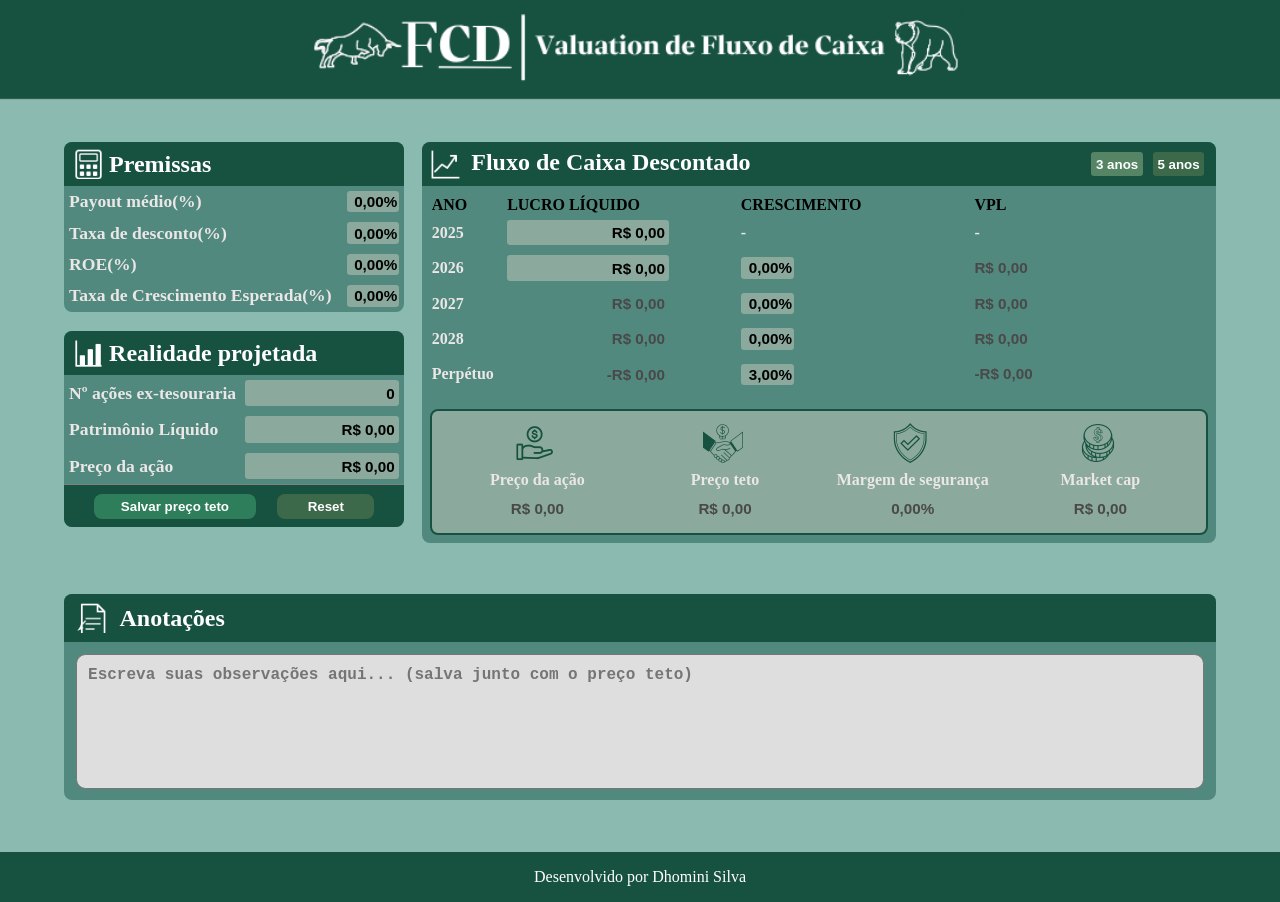
<file: index.html>
<!DOCTYPE html>
<html lang="en">
<head>
    <meta charset="UTF-8">
    <meta name="viewport" content="width=device-width, initial-scale=1.0">
    <title>Preço teto</title>
    <link rel="stylesheet" href="index.css">

</head>
<body>

    <div id="cabecalho">
        <picture>
            <source media="(max-width: 768px)" srcset="img/icon-banner-mobile.png">
            <img src="img/icon-banner-desktop.png" alt="FCD | Valuation de Fluxo de Caixa">
        </picture>
    </div>
    <div id="container">
        <div id="conteudo-principal">
            <div id="coluna-esquerda">
                <div id="premissas">

                    <div class="titulo-esquerda">
                        <img src="img/icon_premissas.png" alt="Calculadora" class="imagem-titulo">
                        <h2>Premissas</h2> 
                    </div>
                    
                    <div class="campo">
                        <label>Payout médio(%)</label>
                        <div class="campo-input-premissas editavel">
                            <input type="text" id="payout" onfocus="limparCampo('payout')" oninput="calcular()" onblur="formatarPorcentagem('payout')">
                        </div> 
                    </div>

                    <div class="campo">
                        <label>Taxa de desconto(%)</label>
                        <div class="campo-input-premissas editavel">
                            <input type="text" id="taxa-desconto" onfocus="limparCampo('taxa-desconto')" oninput="calcular()" onblur="formatarPorcentagem('taxa-desconto')">
                        </div>
                    </div>
                    
                    <div class="campo">
                        <label>ROE(%)</label>
                        <div class="campo-input-premissas editavel">
                            <input type="text" id="roe" onfocus="limparCampo('roe')" oninput="calcular()" onblur="formatarPorcentagem('roe')">
                        </div>
                    </div>
                    
                    <div class="campo">
                        <label>Taxa de Crescimento Esperada(%)</label>
                        <div class="campo-input-premissas editavel">
                            <input type="text" id="crescimento-esperado" onfocus="limparCampo('crescimento-esperado')" oninput="calcular()" onblur="formatarPorcentagem('crescimento-esperado')">
                        </div>
                    </div>

                </div>
                
                <div id="projecao">

                    <div class="titulo-esquerda">
                        <img src="img/icon_realidade_projetada.png" alt="Grafico de coluna" class="imagem-titulo">
                        <h2>Realidade projetada</h2>
                    </div>
                    
                    <div class="campo">
                        <label>Nº ações ex-tesouraria</label>
                        <div class="editavel campo-input">
                            <input type="text" id="ex-tesouraria" onfocus="limparCampo('ex-tesouraria')" oninput="calcular()" onblur="formatarValor('ex-tesouraria')">
                        </div>                   
                    </div>

                    <div class="campo">
                        <label>Patrimônio Líquido</label>
                        <div class="editavel campo-input">
                            <input type="text" id="patrimonio-liquido" onfocus="limparCampo('patrimonio-liquido')" oninput="calcular()" onblur="formatarMoeda('patrimonio-liquido')">
                        </div>                   
                    </div>
                    
                    <div class="campo">
                        <label>Preço da ação</label>
                        <div class="editavel campo-input">
                            <input type="text" id="preco-acao" onfocus="limparCampo('preco-acao')" oninput="calcular()" onblur="formatarMoeda('preco-acao')">
                        </div>
                    </div>
                    
                    <div id="salvar-preco-teto">
                        <button type="button" class="salvar-preco">Salvar preço teto</button>
                        <button type="button" class="reset" onclick="reset()">Reset</button>
                    </div>

                </div>
            </div>
            
            <div id="coluna-direita">
                
                    
                <div class="titulo-direita">
                    <img src="img/icon_fluxo_caixa.png" alt="Gráfico de linha" class="imagem-titulo">
                    <h2>Fluxo de Caixa Descontado</h2>
                    <div class="botoes-anos">
                        <button class="projecao-3 active">3 anos</button>
                        <button class="projecao-5">5 anos</button>
                    </div>
                </div>
                    
                <table>
                    <thead>
                        <tr>
                            <th>ANO</th>
                            <th>LUCRO LÍQUIDO</th>
                            <th>CRESCIMENTO</th>
                            <th>VPL</th>
                        </tr>
                    </thead>

                    <tbody>
                        <tr>
                            <td data-label="Ano">2025</td>
                            <td data-label="Lucro líquido">
                                <div class="editavel campo-input">
                                    <input type="text" id="ll-2025" onfocus="limparCampo('ll-2025')" oninput="calcular()" onblur="formatarMoeda('ll-2025')">
                                </div>
                            </td>
                            <td data-label="Crescimento">-</td>
                            <td data-label="VPL">-</td>
                        </tr>

                        <tr>
                            <td data-label="Ano">2026</td>
                            <td data-label="Lucro líquido">
                                <div class="editavel campo-input">
                                    <input type="text" id="ll-2026"  onfocus="limparCampo('ll-2026')" oninput="calcular()" onblur="formatarMoeda('ll-2026')">
                                </div>
                            </td>
                            <td data-label="Crescimento">
                                <div class="campo-input-crescimento editavel">
                                    <input type="text" id="crescimento-2026" onfocus="limparCampo('crescimento-2026')" oninput="calcular()" onblur="formatarPorcentagem('crescimento-2026')">
                                </div>
                            </td>
                            <td data-label="VPL">
                                <input type="text" id="vpl-2026" disabled oninput="calcular()" onblur="formatarMoeda('vpl-2026')">
                            </td>
                        </tr>

                        <tr>
                            <td data-label="Ano">2027</td>
                            <td data-label="Lucro líquido">
                                <div class="campo-input">
                                    <input type="text" id="ll-2027" disabled oninput="calcular()" onblur="formatarMoeda('ll-2027')">
                                </div>
                            </td>
                            <td data-label="Crescimento">
                                <div class="campo-input-crescimento editavel">
                                    <input type="text" id="crescimento-2027" onfocus="limparCampo('crescimento-2027')" oninput="calcular()" onblur="formatarPorcentagem('crescimento-2027')">
                                </div>
                            </td>
                            <td data-label="VPL">
                                <input type="text" id="vpl-2027" disabled oninput="calcular()" onblur="formatarMoeda('vpl-2027')">
                            </td>
                        </tr>

                        <tr>
                            <td data-label="Ano">2028</td>
                            <td data-label="Lucro líquido">
                                <div class="campo-input">
                                    <input type="text" id="ll-2028" disabled oninput="calcular()" onblur="formatarMoeda('ll-2028')">
                                </div>
                            </td>
                            <td data-label="Crescimento">
                                <div class="campo-input-crescimento editavel">
                                    <input type="text" id="crescimento-2028" onfocus="limparCampo('crescimento-2028')" oninput="calcular()" onblur="formatarPorcentagem('crescimento-2028')">
                                </div>
                            </td>
                            <td data-label="VPL">
                                <input type="text" id="vpl-2028" disabled oninput="calcular()" onblur="formatarMoeda('vpl-2028')">
                            </td>
                        </tr>

                        <tr id="perpetuo">
                            <td data-label="Ano">Perpétuo</td>
                            <td data-label="Lucro líquido">
                                <div class="campo-input">
                                    <input type="text" id="ll-perpetuo" disabled oninput="calcular()" onblur="formatarMoeda('ll-perpetuo')">
                                </div>
                            </td>
                            <td data-label="Crescimento">
                                <div class="campo-input-crescimento editavel">
                                    <input type="text" id="crescimento-perpetuo" onfocus="limparCampo('crescimento-perpetuo')" oninput="calcular()" onblur="formatarPorcentagem('crescimento-perpetuo')">
                                </div>
                            </td>
                            <td data-label="VPL">
                                <input type="text" id="vpl-perpetuo" disabled oninput="calcular()" onblur="formatarMoeda('vpl-perpetuo')">
                            </td>
                        </tr>
                    </tbody>

                </table>

                <div id="resultado-projecao">

                        <div class="campo-linha-mobile">
                            <div class="campo-fcd">
                                <img src="img/icon-preco-atual.png" alt="calculadora" style="width: 40px; height: 40px; margin-right: 5px;">
                                <label>Preço da ação</label>
                                <div class="campo-input">
                                    <input type="text" id="card-preco-acao" oninput="calcular()" onblur="formatarMoeda('preco-acao')" disabled>
                                </div>
                            </div>
    
                            <div class="campo-fcd">
                                <img src="img/icon-preco-teto.png" alt="calculadora" style="width: 40px; height: 40px; margin-right: 5px;"> 
                                <label>Preço teto</label>
                                <div class="campo-input">
                                    <input type="text" id="card-preco-por-acao" disabled oninput="calcular()" onblur="formatarMoeda('preco-por-acao')">
                                </div>
                            </div>
                        </div>

                        <div class="campo-linha-mobile">
                            <div class="campo-fcd">
                                <img src="img/icon-margem-seguranca.png" alt="calculadora" style="width: 40px; height: 40px; margin-right: 5px;">
                                <label>Margem de segurança</label>
                                <div class="campo-input">
                                    <input type="text" id="card-margem-seguranca" disabled oninput="calcular()" onblur="formatarPorcentagem('margem-seguranca')">
                                </div>
                            </div>
                            
                            <div class="campo-fcd">
                                <img src="img/icon-market-cap.png" alt="calculadora" style="width: 40px; height: 40px; margin-right: 5px;">
                                <label>Market cap</label>
                                <div class="campo-input">
                                    <input type="text" id="card-market-cap" disabled oninput="calcular()" onblur="formatarMoeda('market-cap')">
                                </div> 
                            </div>
                        </div>

                </div>
                    
                
            </div>
        </div>

        <div id="anotacoes">
            <div class="titulo-anotacao">
                <img src="img/icon_anotacoes.png" alt="Anotação" class="imagem-titulo">
                <h2>Anotações</h2>
            </div>
            <textarea id="texto-anotacoes" placeholder="Escreva suas observações aqui... (salva junto com o preço teto)"></textarea>
        </div>

    </div>

    <footer>
        <p>Desenvolvido por Dhomini Silva</p>
    </footer>
    
    <script src="index.js"></script>
    <script src="api.js"></script>
    <script src="main.js"></script>
</body>
</html>
</file>
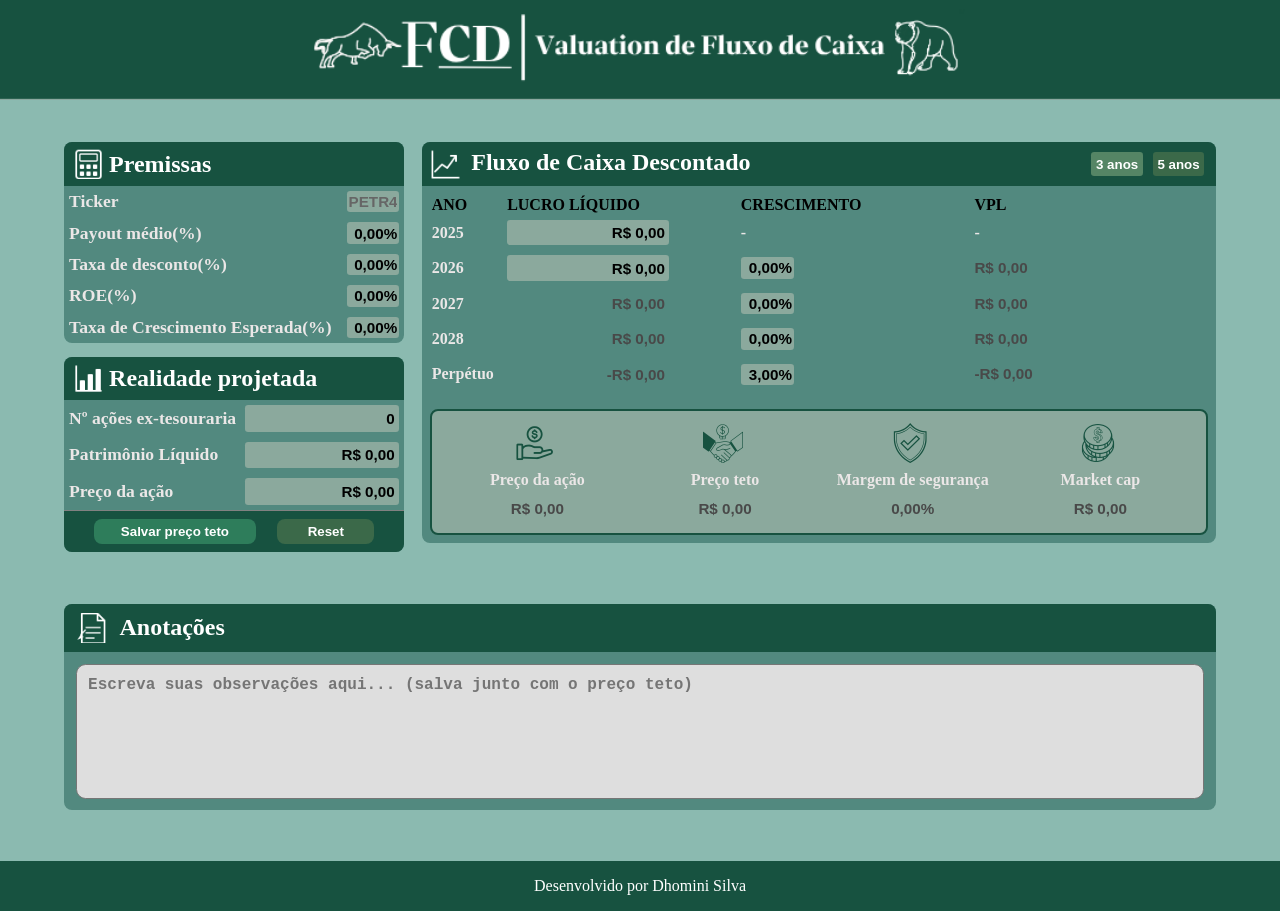
<file: html/index.html>
<!DOCTYPE html>
<html lang="en">
<head>
    <meta charset="UTF-8">
    <meta name="viewport" content="width=device-width, initial-scale=1.0">
    <title>Preço teto</title>
    <link rel="stylesheet" href="../css/index.css">

</head>
<body>

    <div id="cabecalho">
        <picture>
            <source media="(max-width: 768px)" srcset="../img/icon-banner-mobile.png">
            <img src="../img/icon-banner-desktop.png" alt="FCD | Valuation de Fluxo de Caixa">
        </picture>
    </div>
    <div id="container">
        <div id="conteudo-principal">
            <div id="coluna-esquerda">
                <div id="premissas">

                    <div class="titulo-esquerda">
                        <img src="../img/icon_premissas.png" alt="Calculadora" class="imagem-titulo">
                        <h2>Premissas</h2> 
                    </div>
                    
                    <div class="campo">
                        <label>Ticker</label>
                        <div class="campo-input-premissas editavel">
                            <input type="text" id="ticker" maxlength="6" placeholder = "PETR4">
                        </div> 
                    </div>

                    <div class="campo">
                        <label>Payout médio(%)</label>
                        <div class="campo-input-premissas editavel">
                            <input type="text" id="payout" onfocus="limparCampo('payout')" oninput="calcular()" onblur="formatarPorcentagem('payout')">
                        </div> 
                    </div>

                    <div class="campo">
                        <label>Taxa de desconto(%)</label>
                        <div class="campo-input-premissas editavel">
                            <input type="text" id="taxa-desconto" onfocus="limparCampo('taxa-desconto')" oninput="calcular()" onblur="formatarPorcentagem('taxa-desconto')">
                        </div>
                    </div>
                    
                    <div class="campo">
                        <label>ROE(%)</label>
                        <div class="campo-input-premissas editavel">
                            <input type="text" id="roe" onfocus="limparCampo('roe')" oninput="calcular()" onblur="formatarPorcentagem('roe')">
                        </div>
                    </div>
                    
                    <div class="campo">
                        <label>Taxa de Crescimento Esperada(%)</label>
                        <div class="campo-input-premissas editavel">
                            <input type="text" id="crescimento-esperado" onfocus="limparCampo('crescimento-esperado')" oninput="calcular()" onblur="formatarPorcentagem('crescimento-esperado')">
                        </div>
                    </div>

                </div>
                
                <div id="projecao">

                    <div class="titulo-esquerda">
                        <img src="../img/icon_realidade_projetada.png" alt="Grafico de coluna" class="imagem-titulo">
                        <h2>Realidade projetada</h2>
                    </div>
                    
                    <div class="campo">
                        <label>Nº ações ex-tesouraria</label>
                        <div class="editavel campo-input">
                            <input type="text" id="ex-tesouraria" onfocus="limparCampo('ex-tesouraria')" oninput="calcular()" onblur="formatarValor('ex-tesouraria')">
                        </div>                   
                    </div>

                    <div class="campo">
                        <label>Patrimônio Líquido</label>
                        <div class="editavel campo-input">
                            <input type="text" id="patrimonio-liquido" onfocus="limparCampo('patrimonio-liquido')" oninput="calcular()" onblur="formatarMoeda('patrimonio-liquido')">
                        </div>                   
                    </div>
                    
                    <div class="campo">
                        <label>Preço da ação</label>
                        <div class="editavel campo-input">
                            <input type="text" id="preco-acao" onfocus="limparCampo('preco-acao')" oninput="calcular()" onblur="formatarMoeda('preco-acao')">
                        </div>
                    </div>
                    
                    <div id="salvar-preco-teto">
                        <button type="button" class="salvar-preco">Salvar preço teto</button>
                        <button type="button" class="reset" onclick="reset()">Reset</button>
                    </div>

                </div>
            </div>
            
            <div id="coluna-direita">
                
                    
                <div class="titulo-direita">
                    <img src="../img/icon_fluxo_caixa.png" alt="Gráfico de linha" class="imagem-titulo">
                    <h2>Fluxo de Caixa Descontado</h2>
                    <div class="botoes-anos">
                        <button class="projecao-3 active">3 anos</button>
                        <button class="projecao-5">5 anos</button>
                    </div>
                </div>
                    
                <table>
                    <thead>
                        <tr>
                            <th>ANO</th>
                            <th>LUCRO LÍQUIDO</th>
                            <th>CRESCIMENTO</th>
                            <th>VPL</th>
                        </tr>
                    </thead>

                    <tbody>
                        <tr>
                            <td data-label="Ano">2025</td>
                            <td data-label="Lucro líquido">
                                <div class="editavel campo-input">
                                    <input type="text" id="ll-2025" onfocus="limparCampo('ll-2025')" oninput="calcular()" onblur="formatarMoeda('ll-2025')">
                                </div>
                            </td>
                            <td data-label="Crescimento">-</td>
                            <td data-label="VPL">-</td>
                        </tr>

                        <tr>
                            <td data-label="Ano">2026</td>
                            <td data-label="Lucro líquido">
                                <div class="editavel campo-input">
                                    <input type="text" id="ll-2026"  onfocus="limparCampo('ll-2026')" oninput="calcular()" onblur="formatarMoeda('ll-2026')">
                                </div>
                            </td>
                            <td data-label="Crescimento">
                                <div class="campo-input-crescimento editavel">
                                    <input type="text" id="crescimento-2026" onfocus="limparCampo('crescimento-2026')" oninput="calcular()" onblur="formatarPorcentagem('crescimento-2026')">
                                </div>
                            </td>
                            <td data-label="VPL">
                                <input type="text" id="vpl-2026" disabled oninput="calcular()" onblur="formatarMoeda('vpl-2026')">
                            </td>
                        </tr>

                        <tr>
                            <td data-label="Ano">2027</td>
                            <td data-label="Lucro líquido">
                                <div class="campo-input">
                                    <input type="text" id="ll-2027" disabled oninput="calcular()" onblur="formatarMoeda('ll-2027')">
                                </div>
                            </td>
                            <td data-label="Crescimento">
                                <div class="campo-input-crescimento editavel">
                                    <input type="text" id="crescimento-2027" onfocus="limparCampo('crescimento-2027')" oninput="calcular()" onblur="formatarPorcentagem('crescimento-2027')">
                                </div>
                            </td>
                            <td data-label="VPL">
                                <input type="text" id="vpl-2027" disabled oninput="calcular()" onblur="formatarMoeda('vpl-2027')">
                            </td>
                        </tr>

                        <tr>
                            <td data-label="Ano">2028</td>
                            <td data-label="Lucro líquido">
                                <div class="campo-input">
                                    <input type="text" id="ll-2028" disabled oninput="calcular()" onblur="formatarMoeda('ll-2028')">
                                </div>
                            </td>
                            <td data-label="Crescimento">
                                <div class="campo-input-crescimento editavel">
                                    <input type="text" id="crescimento-2028" onfocus="limparCampo('crescimento-2028')" oninput="calcular()" onblur="formatarPorcentagem('crescimento-2028')">
                                </div>
                            </td>
                            <td data-label="VPL">
                                <input type="text" id="vpl-2028" disabled oninput="calcular()" onblur="formatarMoeda('vpl-2028')">
                            </td>
                        </tr>

                        <tr id="perpetuo">
                            <td data-label="Ano">Perpétuo</td>
                            <td data-label="Lucro líquido">
                                <div class="campo-input">
                                    <input type="text" id="ll-perpetuo" disabled oninput="calcular()" onblur="formatarMoeda('ll-perpetuo')">
                                </div>
                            </td>
                            <td data-label="Crescimento">
                                <div class="campo-input-crescimento editavel">
                                    <input type="text" id="crescimento-perpetuo" onfocus="limparCampo('crescimento-perpetuo')" oninput="calcular()" onblur="formatarPorcentagem('crescimento-perpetuo')">
                                </div>
                            </td>
                            <td data-label="VPL">
                                <input type="text" id="vpl-perpetuo" disabled oninput="calcular()" onblur="formatarMoeda('vpl-perpetuo')">
                            </td>
                        </tr>
                    </tbody>

                </table>

                <div id="resultado-projecao">

                        <div class="campo-linha-mobile">
                            <div class="campo-fcd">
                                <img src="../img/icon-preco-atual.png" alt="calculadora" style="width: 40px; height: 40px; margin-right: 5px;">
                                <label>Preço da ação</label>
                                <div class="campo-input">
                                    <input type="text" id="card-preco-acao" oninput="calcular()" onblur="formatarMoeda('preco-acao')" disabled>
                                </div>
                            </div>
    
                            <div class="campo-fcd">
                                <img src="../img/icon-preco-teto.png" alt="calculadora" style="width: 40px; height: 40px; margin-right: 5px;"> 
                                <label>Preço teto</label>
                                <div class="campo-input">
                                    <input type="text" id="card-preco-por-acao" disabled oninput="calcular()" onblur="formatarMoeda('preco-por-acao')">
                                </div>
                            </div>
                        </div>

                        <div class="campo-linha-mobile">
                            <div class="campo-fcd">
                                <img src="../img/icon-margem-seguranca.png" alt="calculadora" style="width: 40px; height: 40px; margin-right: 5px;">
                                <label>Margem de segurança</label>
                                <div class="campo-input">
                                    <input type="text" id="card-margem-seguranca" disabled oninput="calcular()" onblur="formatarPorcentagem('margem-seguranca')">
                                </div>
                            </div>
                            
                            <div class="campo-fcd">
                                <img src="../img/icon-market-cap.png" alt="calculadora" style="width: 40px; height: 40px; margin-right: 5px;">
                                <label>Market cap</label>
                                <div class="campo-input">
                                    <input type="text" id="card-market-cap" disabled oninput="calcular()" onblur="formatarMoeda('market-cap')">
                                </div> 
                            </div>
                        </div>

                </div>
                    
                
            </div>
        </div>

        <div id="anotacoes">
            <div class="titulo-anotacao">
                <img src="../img/icon_anotacoes.png" alt="Anotação" class="imagem-titulo">
                <h2>Anotações</h2>
            </div>
            <textarea id="texto-anotacoes" placeholder="Escreva suas observações aqui... (salva junto com o preço teto)"></textarea>
        </div>

    </div>

    <footer>
        <p>Desenvolvido por Dhomini Silva</p>
    </footer>
    
    <script src="../js/index.js"></script>
    <script src="../js/api.js"></script>
    <script src="../js/main.js"></script>
</body>
</html>
</file>
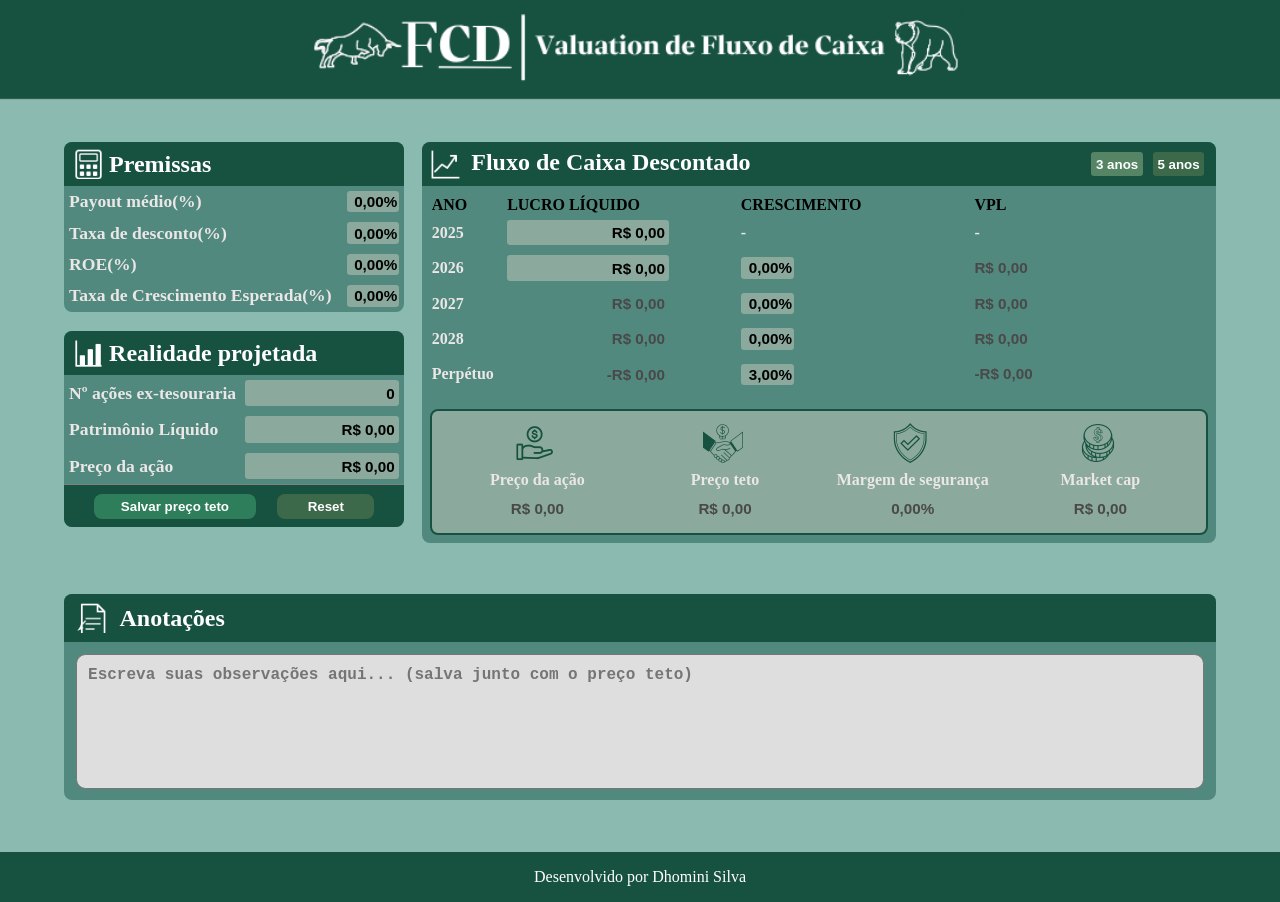
<file: src/main/resources/static/index.html>
<!DOCTYPE html>
<html lang="en">
<head>
    <meta charset="UTF-8">
    <meta name="viewport" content="width=device-width, initial-scale=1.0">
    <title>Preço teto</title>
    <link rel="stylesheet" href="css/index.css">

</head>
<body>

    <div id="cabecalho">
        <picture>
            <source media="(max-width: 768px)" srcset="img/icon-banner-mobile.png">
            <img src="img/icon-banner-desktop.png" alt="FCD | Valuation de Fluxo de Caixa">
        </picture>
    </div>
    <div id="container">
        <div id="conteudo-principal">
            <div id="coluna-esquerda">
                <div id="premissas">

                    <div class="titulo-esquerda">
                        <img src="img/icon_premissas.png" alt="Calculadora" class="imagem-titulo">
                        <h2>Premissas</h2> 
                    </div>
                    
                    <div class="campo">
                        <label>Payout médio(%)</label>
                        <div class="campo-input-premissas editavel">
                            <input type="text" id="payout" onfocus="limparCampo('payout')" oninput="calcular()" onblur="formatarPorcentagem('payout')">
                        </div> 
                    </div>

                    <div class="campo">
                        <label>Taxa de desconto(%)</label>
                        <div class="campo-input-premissas editavel">
                            <input type="text" id="taxa-desconto" onfocus="limparCampo('taxa-desconto')" oninput="calcular()" onblur="formatarPorcentagem('taxa-desconto')">
                        </div>
                    </div>
                    
                    <div class="campo">
                        <label>ROE(%)</label>
                        <div class="campo-input-premissas editavel">
                            <input type="text" id="roe" onfocus="limparCampo('roe')" oninput="calcular()" onblur="formatarPorcentagem('roe')">
                        </div>
                    </div>
                    
                    <div class="campo">
                        <label>Taxa de Crescimento Esperada(%)</label>
                        <div class="campo-input-premissas editavel">
                            <input type="text" id="crescimento-esperado" onfocus="limparCampo('crescimento-esperado')" oninput="calcular()" onblur="formatarPorcentagem('crescimento-esperado')">
                        </div>
                    </div>

                </div>
                
                <div id="projecao">

                    <div class="titulo-esquerda">
                        <img src="img/icon_realidade_projetada.png" alt="Grafico de coluna" class="imagem-titulo">
                        <h2>Realidade projetada</h2>
                    </div>
                    
                    <div class="campo">
                        <label>Nº ações ex-tesouraria</label>
                        <div class="editavel campo-input">
                            <input type="text" id="ex-tesouraria" onfocus="limparCampo('ex-tesouraria')" oninput="calcular()" onblur="formatarValor('ex-tesouraria')">
                        </div>                   
                    </div>

                    <div class="campo">
                        <label>Patrimônio Líquido</label>
                        <div class="editavel campo-input">
                            <input type="text" id="patrimonio-liquido" onfocus="limparCampo('patrimonio-liquido')" oninput="calcular()" onblur="formatarMoeda('patrimonio-liquido')">
                        </div>                   
                    </div>
                    
                    <div class="campo">
                        <label>Preço da ação</label>
                        <div class="editavel campo-input">
                            <input type="text" id="preco-acao" onfocus="limparCampo('preco-acao')" oninput="calcular()" onblur="formatarMoeda('preco-acao')">
                        </div>
                    </div>
                    
                    <div id="salvar-preco-teto">
                        <button type="button" class="salvar-preco">Salvar preço teto</button>
                        <button type="button" class="reset" onclick="reset()">Reset</button>
                    </div>

                </div>
            </div>
            
            <div id="coluna-direita">
                
                    
                <div class="titulo-direita">
                    <img src="img/icon_fluxo_caixa.png" alt="Gráfico de linha" class="imagem-titulo">
                    <h2>Fluxo de Caixa Descontado</h2>
                    <div class="botoes-anos">
                        <button class="projecao-3 active">3 anos</button>
                        <button class="projecao-5">5 anos</button>
                    </div>
                </div>
                    
                <table>
                    <thead>
                        <tr>
                            <th>ANO</th>
                            <th>LUCRO LÍQUIDO</th>
                            <th>CRESCIMENTO</th>
                            <th>VPL</th>
                        </tr>
                    </thead>

                    <tbody>
                        <tr>
                            <td data-label="Ano">2025</td>
                            <td data-label="Lucro líquido">
                                <div class="editavel campo-input">
                                    <input type="text" id="ll-2025" onfocus="limparCampo('ll-2025')" oninput="calcular()" onblur="formatarMoeda('ll-2025')">
                                </div>
                            </td>
                            <td data-label="Crescimento">-</td>
                            <td data-label="VPL">-</td>
                        </tr>

                        <tr>
                            <td data-label="Ano">2026</td>
                            <td data-label="Lucro líquido">
                                <div class="editavel campo-input">
                                    <input type="text" id="ll-2026"  onfocus="limparCampo('ll-2026')" oninput="calcular()" onblur="formatarMoeda('ll-2026')">
                                </div>
                            </td>
                            <td data-label="Crescimento">
                                <div class="campo-input-crescimento editavel">
                                    <input type="text" id="crescimento-2026" onfocus="limparCampo('crescimento-2026')" oninput="calcular()" onblur="formatarPorcentagem('crescimento-2026')">
                                </div>
                            </td>
                            <td data-label="VPL">
                                <input type="text" id="vpl-2026" disabled oninput="calcular()" onblur="formatarMoeda('vpl-2026')">
                            </td>
                        </tr>

                        <tr>
                            <td data-label="Ano">2027</td>
                            <td data-label="Lucro líquido">
                                <div class="campo-input">
                                    <input type="text" id="ll-2027" disabled oninput="calcular()" onblur="formatarMoeda('ll-2027')">
                                </div>
                            </td>
                            <td data-label="Crescimento">
                                <div class="campo-input-crescimento editavel">
                                    <input type="text" id="crescimento-2027" onfocus="limparCampo('crescimento-2027')" oninput="calcular()" onblur="formatarPorcentagem('crescimento-2027')">
                                </div>
                            </td>
                            <td data-label="VPL">
                                <input type="text" id="vpl-2027" disabled oninput="calcular()" onblur="formatarMoeda('vpl-2027')">
                            </td>
                        </tr>

                        <tr>
                            <td data-label="Ano">2028</td>
                            <td data-label="Lucro líquido">
                                <div class="campo-input">
                                    <input type="text" id="ll-2028" disabled oninput="calcular()" onblur="formatarMoeda('ll-2028')">
                                </div>
                            </td>
                            <td data-label="Crescimento">
                                <div class="campo-input-crescimento editavel">
                                    <input type="text" id="crescimento-2028" onfocus="limparCampo('crescimento-2028')" oninput="calcular()" onblur="formatarPorcentagem('crescimento-2028')">
                                </div>
                            </td>
                            <td data-label="VPL">
                                <input type="text" id="vpl-2028" disabled oninput="calcular()" onblur="formatarMoeda('vpl-2028')">
                            </td>
                        </tr>

                        <tr id="perpetuo">
                            <td data-label="Ano">Perpétuo</td>
                            <td data-label="Lucro líquido">
                                <div class="campo-input">
                                    <input type="text" id="ll-perpetuo" disabled oninput="calcular()" onblur="formatarMoeda('ll-perpetuo')">
                                </div>
                            </td>
                            <td data-label="Crescimento">
                                <div class="campo-input-crescimento editavel">
                                    <input type="text" id="crescimento-perpetuo" onfocus="limparCampo('crescimento-perpetuo')" oninput="calcular()" onblur="formatarPorcentagem('crescimento-perpetuo')">
                                </div>
                            </td>
                            <td data-label="VPL">
                                <input type="text" id="vpl-perpetuo" disabled oninput="calcular()" onblur="formatarMoeda('vpl-perpetuo')">
                            </td>
                        </tr>
                    </tbody>

                </table>

                <div id="resultado-projecao">

                        <div class="campo-linha-mobile">
                            <div class="campo-fcd">
                                <img src="img/icon-preco-atual.png" alt="calculadora" style="width: 40px; height: 40px; margin-right: 5px;">
                                <label>Preço da ação</label>
                                <div class="campo-input">
                                    <input type="text" id="card-preco-acao" oninput="calcular()" onblur="formatarMoeda('preco-acao')" disabled>
                                </div>
                            </div>
    
                            <div class="campo-fcd">
                                <img src="img/icon-preco-teto.png" alt="calculadora" style="width: 40px; height: 40px; margin-right: 5px;"> 
                                <label>Preço teto</label>
                                <div class="campo-input">
                                    <input type="text" id="card-preco-por-acao" disabled oninput="calcular()" onblur="formatarMoeda('preco-por-acao')">
                                </div>
                            </div>
                        </div>

                        <div class="campo-linha-mobile">
                            <div class="campo-fcd">
                                <img src="img/icon-margem-seguranca.png" alt="calculadora" style="width: 40px; height: 40px; margin-right: 5px;">
                                <label>Margem de segurança</label>
                                <div class="campo-input">
                                    <input type="text" id="card-margem-seguranca" disabled oninput="calcular()" onblur="formatarPorcentagem('margem-seguranca')">
                                </div>
                            </div>
                            
                            <div class="campo-fcd">
                                <img src="img/icon-market-cap.png" alt="calculadora" style="width: 40px; height: 40px; margin-right: 5px;">
                                <label>Market cap</label>
                                <div class="campo-input">
                                    <input type="text" id="card-market-cap" disabled oninput="calcular()" onblur="formatarMoeda('market-cap')">
                                </div> 
                            </div>
                        </div>

                </div>
                    
                
            </div>
        </div>

        <div id="anotacoes">
            <div class="titulo-anotacao">
                <img src="img/icon_anotacoes.png" alt="Anotação" class="imagem-titulo">
                <h2>Anotações</h2>
            </div>
            <textarea placeholder="Escreva suas observações aqui... (salva junto com o preço teto)" id="texto-anotacoes"></textarea>
        </div>

    </div>

    <footer>
        <p>Desenvolvido por Dhomini Silva</p>
    </footer>
    
    <script src="js/index.js"></script>
</body>
</html>
</file>
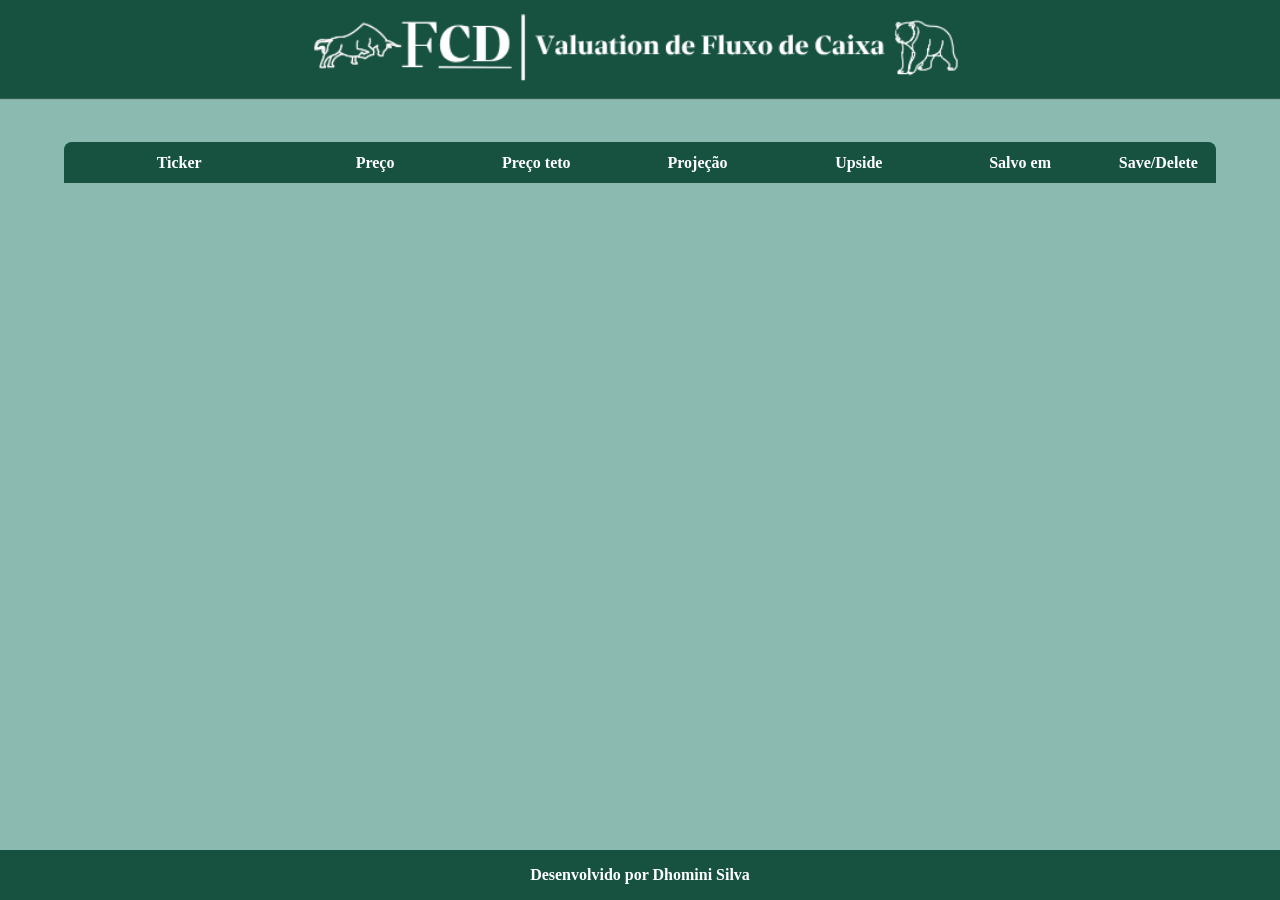
<file: html/valuationSalvo.html>
<!DOCTYPE html>
<html lang="en">
<head>
    <meta charset="UTF-8">
    <meta name="viewport" content="width=device-width, initial-scale=1.0">
    <title>Valuation Salvo</title>

    <link rel="stylesheet" href="../css/valuationSalvo.css">
</head>
<body>

    <div id="cabecalho">
        <picture>
            <source media="(max-width: 768px)" srcset="../img/icon-banner-mobile.png">
            <img src="../img/icon-banner-desktop.png" alt="FCD | Valuation de Fluxo de Caixa">
        </picture>
    </div>

    <div id="conteudo">

        <table>
            <thead>
                <tr>
                    <th>Ticker</th>
                    <th>Preço</th>
                    <th>Preço teto</th>
                    <th>Projeção</th>
                    <th>Upside</th>
                    <th>Salvo em</th>
                    <th>Save/Delete</th>
                </tr>
            </thead>
            <tbody id="tbody-tabela"></tbody>
        </table>

    </div>
    
    <footer>
        <p>Desenvolvido por Dhomini Silva</p>
    </footer>

    <script src="../js/api.js"></script>
    <script src="../js/valuationSalvo.js"></script>

</body>
</html>
</file>
<file: index.css>
*{
    padding: 0;
    margin: 0%;
    box-sizing: border-box;
}

:root{
    --cor-fundo: rgb(82, 137, 127);
    --cor-titulo: #175240;
    --cor-fonte: rgb(235, 231, 231);
    --cor-fonte-titulo: white;
    --borda-superior: 0.5rem 0.5rem 0 0;
    --borda-total: 0.5rem;
    --borda-input: 0.2rem;
}

img {
    width: 100%;
    height: 100px;
    object-fit: cover; /* preenche o espaço sem deixar bordas brancas, cortando o excesso */
}

body{
    background-color: #8bbab0;
    min-height: 100vh;
    display: flex;
    flex-direction: column;
}

#container{
    display: flex;
    flex-direction: column;
    margin: auto;
    flex: 1 0 auto; /* O '0' no meio impede que ele encolha */
    width: 100%;
}

#conteudo-principal{
    display: flex;
    width: 90%;
    margin: 3% auto;
    margin-bottom: 0;
}

#coluna-esquerda{
    width: 30%;
    margin: 0 1% 0 0;
    display: flex;
    flex-direction: column;
    margin-right: 1.5%;
    gap: 1.5%;
}

#premissas{
    background-color: var(--cor-fundo);
    display: flex;
    flex-direction: column;
    margin-bottom: 4%;
    border-radius: var(--borda-total);
}

#projecao{
    display: flex;
    flex-direction: column;
    background-color: var(--cor-fundo);
    border-radius: var(--borda-total);
}

#salvar-preco-teto{
    background-color: var(--cor-titulo);
    display: flex;
    justify-content: space-evenly;
    padding: 2.5%;
    border-top: solid 0.1rem rgb(129, 129, 129);
    border-radius: 0 0 0.5rem 0.5rem;
}

#salvar-preco-teto button{
    color: white;
    font-weight: 700;
    padding: 1.5%;
    border-radius: var(--borda-total);
    border: none;
    cursor:pointer;
}

.salvar-preco{
    background-color: #2E7D5B;
    width:50%;
}

.salvar-preco:hover{
    background-color: #209361;
}

.reset{
    background-color: rgb(59, 105, 73);
    width: 30%;
}

.reset:hover{
    background-color: rgb(70, 120, 85);
}

#coluna-direita{
    width: 70%;
    display: flex;
    flex-direction: column;
    background-color: var(--cor-fundo);
    height: 100%;
    border-radius: var(--borda-total);
}

tr td{
    font-weight: 600; 
    color: var(--cor-fonte);
}

table td {
    padding: 0.5% 0;
}


th{
    text-align: left;
}

table{
    padding: 1%;
}

.titulo-esquerda{
    display: flex;
    flex-direction: row;
    align-items: center;
    background-color: var(--cor-titulo);
    border-radius: var(--borda-superior);
    padding: 2%;
    color: var(--cor-fonte-titulo);
}

.titulo-direita{
    display: flex;
    flex-direction: row;
    align-items: stretch; /* faz os filhos esticarem para a mesma altura */
    background-color: var(--cor-titulo);
    border-radius: var(--borda-superior);
    padding: 0.85%;
    color: var(--cor-fonte-titulo);
}

.botoes-anos{
    margin-left: auto;
    display: flex; 
    align-items: center;
}

.botoes-anos button{
    background-color: rgb(59, 105, 73);
    font-weight: 700;
    color: white;
    border: none;
    border-radius: 0.2rem;
    padding: 0.3rem;
    margin: 0 0.3rem;
    cursor: pointer;
}

.botoes-anos button.active{
    background-color: rgb(85, 133, 101);
}

.imagem-titulo{
    width: 35px;
    height: 30px;
    margin-right: 1%;
}

#resultado-projecao{
    background-color: rgb(139, 169, 157);
    display: flex;
    flex-direction: row;
    justify-content: space-around;
    padding: 1.5%;
    margin: 1%;
    border-radius: var(--borda-total);
    border: 2px solid var(--cor-titulo);
}

.campo-fcd{
    font-weight: 600;
    color: var(--cor-fonte);
    display: flex;
    flex-direction: column;
    align-items: center;
    gap: 0.5rem;
}

.campo-fcd .campo-input input {
    text-align: center;
}

.campo-input-premissas{
    width: 16%;
}

.campo-input-premissas input{
    width: 100%;
    padding: 4%;
    text-align: right;
}

.campo-input-crescimento{
    width: 23%;
    padding: 0.7%;
}

.campo-input-crescimento input{
    width: 100%;
    padding: 1%;
    text-align: right;
}

.campo-input{
    padding: 0.5%;
    width: 70%;
    display: flex;
    align-items: center;
}

.campo-input input{
    width: 100%;
    text-align: right;
    margin: 2%;
}

input {
    border: none;
    outline: none;
    background: transparent;
    font-size: 0.95rem;
    font-weight: 600;
}

input:disabled {
    color: rgb(73, 73, 73);
}

.campo{
    display: flex;
    justify-content: space-between;
    align-items: center;
    margin: 1.5%;
}

.campo label{
    color: var(--cor-fonte);
    font-size: 1.1rem;
    font-weight: 600;
    width: 80%;
}

.editavel{
    background-color: rgb(139, 169, 157);
    border-radius: var(--borda-input);
}

#anotacoes{
    display: flex;
    flex-direction: column;
    width: 90%;
    margin: 4% auto;
    background-color: var(--cor-fundo);
    border-radius: var(--borda-total);
    margin-bottom: 4%;
}

.titulo-anotacao{
    display: flex;
    flex-direction: row;
    align-items: center;
    color: var(--cor-fonte-titulo);
    background-color: var(--cor-titulo);
    padding: 0.8%;
    border-radius: var(--borda-superior);
}

#anotacoes textarea{
    width: 98%;
    height: 15vh;
    padding: 1%;
    margin: auto;
    margin-top: 1%;
    margin-bottom: 1%;
    border-radius: 0.6rem;
    font-size: 1rem;
    background-color: rgb(222, 222, 222);
    resize: none; /* remove a opção de redimensionar o textarea */
    outline: none; /* remove a borda azul que aparece ao clicar no textarea */
    font-weight: 600;
}

textarea, input {
    cursor: text; 
}

input:disabled {
    cursor: default; /* cursor normal de seta quando passar em cima de inputs desabilitados */
}

img {
    -webkit-touch-callout: none; /* bloqueia o menu que aparece no iOS Safari quando você clicar e segurar em uma imagem */
    -webkit-user-select: none;   /* impede seleção da imagem ao arrastar o dedo/mouse na imagem (cobre a maioria dos navegadores) */
    user-select: none; /* faz a mesma coisa que o de cima mas inclui o Safari/iOS */
    -webkit-user-drag: none;     /* impede arrastar a imagem */
}

footer{
    text-align: center;
    padding: 1rem;
    background-color: var(--cor-titulo);
    color: var(--cor-fonte-titulo);
    width: 100%;
    margin-top: auto;
}

/* ignorando essa div para tela grande */
.campo-linha-mobile{
    display: contents;
}


/* Para calulares*/
@media (max-width: 768px) {
    
    #conteudo-principal{
        display: flex;
        flex-direction: column;
    }

    #coluna-esquerda{
        width: 100%;
    }

    #coluna-direita{
        width: 100%;
        margin-top: 4%;
    }

    h2{
        font-size: medium;
    }

    .titulo-esquerda img{
        width: 20px;
        height: 20px;
    }

    .titulo-direita img{
        width: 20px;
        height: 20px;
    }

    .titulo-anotacao img{
        width: 20px;
        height: 20px;
    }

    .titulo-anotacao{
        padding: 2%;
    }

    .titulo-direita{
        padding: 2%;
    }

    .campo label{
        font-size: 0.9rem;
        color: rgba(235, 231, 231, 0.8);
    }

    td{
        display: flex;
        justify-content: space-between;
        font-size: small;
        align-items: center;
    }

    table thead{
        display: none;
    }

    table, tbody, tr{
        display: block;
        width: 100%;
    }

    tr{
        display: flex;
        flex-direction: column;
        background-color: #497870;
        border-radius: var(--borda-total);
        margin: 4% 0;
    }

    td:first-child{
        font-size: 1.15rem;
        font-weight: 700;
        padding: 0.5rem;
        color: var(--cor-fonte-titulo);
        background-color: #3D665E;
        border-radius: var(--borda-superior);
    }

    td:not(:first-child){
        padding: 0.5rem;
    }

    #premissas .campo-input-premissas{
        width: 20%;
    }

    #projecao .campo-input{
        width: 90%;
    }

    .campo-input input, .campo-input-premissas input{
        text-align: right;
    }

    table tbody td:not(:first-child)::before {
        content: attr(data-label);
        font-size: 0.9rem;
        color: rgba(235, 231, 231, 0.8);
    }

    td:not(:first-child) input{
        text-align: right;
    }

    table tbody td .campo-input {
        width: 60%;
    }

    table tbody td .campo-input-crescimento {
        width: 20%;
    }

    #resultado-projecao{
        flex-direction: column;
        gap: 1rem;
    }

    .campo-linha-mobile{
        display: flex;
        flex-direction: row;
        justify-content: center;
        gap: 0.5rem;
    }

    .campo-linha-mobile label{
        font-size: 0.9rem;
        color: rgba(235, 231, 231, 0.8);
    }

    .campo-linha-mobile input{
        text-align: center;
    }

}
</file>
<file: css/index.css>
*{
    padding: 0;
    margin: 0%;
    box-sizing: border-box;
}

:root{
    --cor-fundo: rgb(82, 137, 127);
    --cor-titulo: #175240;
    --cor-fonte: rgb(235, 231, 231);
    --cor-fonte-titulo: white;
    --borda-superior: 0.5rem 0.5rem 0 0;
    --borda-total: 0.5rem;
    --borda-input: 0.2rem;
}

img {
    width: 100%;
    height: 100px;
    object-fit: cover; /* preenche o espaço sem deixar bordas brancas, cortando o excesso */
}

body{
    background-color: #8bbab0;
    min-height: 100vh;
    display: flex;
    flex-direction: column;
}

#container{
    display: flex;
    flex-direction: column;
    margin: auto;
    flex: 1 0 auto; /* O '0' no meio impede que ele encolha */
    width: 100%;
}

#conteudo-principal{
    display: flex;
    width: 90%;
    margin: 3% auto;
    margin-bottom: 0;
}

#coluna-esquerda{
    width: 30%;
    margin: 0 1% 0 0;
    display: flex;
    flex-direction: column;
    margin-right: 1.5%;
    gap: 1.5%;
}

#premissas{
    background-color: var(--cor-fundo);
    display: flex;
    flex-direction: column;
    margin-bottom: 4%;
    border-radius: var(--borda-total);
}

#ticker{ /* Deixando o input do ticker com letras maiusculas */
    text-transform: uppercase;
}

#ticker::placeholder{
    color: rgb(102, 102, 102);
}

#ticker:focus::placeholder{
    color: transparent;
}

#projecao{
    display: flex;
    flex-direction: column;
    background-color: var(--cor-fundo);
    border-radius: var(--borda-total);
}

#salvar-preco-teto{
    background-color: var(--cor-titulo);
    display: flex;
    justify-content: space-evenly;
    padding: 2.5%;
    border-top: solid 0.1rem rgb(129, 129, 129);
    border-radius: 0 0 0.5rem 0.5rem;
}

#salvar-preco-teto button{
    color: white;
    font-weight: 700;
    padding: 1.5%;
    border-radius: var(--borda-total);
    border: none;
    cursor:pointer;
}

.salvar-preco{
    background-color: #2E7D5B;
    width:50%;
}

.salvar-preco:hover{
    background-color: #209361;
}

.reset{
    background-color: rgb(59, 105, 73);
    width: 30%;
}

.reset:hover{
    background-color: rgb(70, 120, 85);
}

#coluna-direita{
    width: 70%;
    display: flex;
    flex-direction: column;
    background-color: var(--cor-fundo);
    height: 100%;
    border-radius: var(--borda-total);
}

tr td{
    font-weight: 600; 
    color: var(--cor-fonte);
}

table td {
    padding: 0.5% 0;
}


th{
    text-align: left;
}

table{
    padding: 1%;
}

.titulo-esquerda{
    display: flex;
    flex-direction: row;
    align-items: center;
    background-color: var(--cor-titulo);
    border-radius: var(--borda-superior);
    padding: 2%;
    color: var(--cor-fonte-titulo);
}

.titulo-direita{
    display: flex;
    flex-direction: row;
    align-items: stretch; /* faz os filhos esticarem para a mesma altura */
    background-color: var(--cor-titulo);
    border-radius: var(--borda-superior);
    padding: 0.85%;
    color: var(--cor-fonte-titulo);
}

.botoes-anos{
    margin-left: auto;
    display: flex; 
    align-items: center;
}

.botoes-anos button{
    background-color: rgb(59, 105, 73);
    font-weight: 700;
    color: white;
    border: none;
    border-radius: 0.2rem;
    padding: 0.3rem;
    margin: 0 0.3rem;
    cursor: pointer;
}

.botoes-anos button.active{
    background-color: rgb(85, 133, 101);
}

.imagem-titulo{
    width: 35px;
    height: 30px;
    margin-right: 1%;
}

#resultado-projecao{
    background-color: rgb(139, 169, 157);
    display: flex;
    flex-direction: row;
    justify-content: space-around;
    padding: 1.5%;
    margin: 1%;
    border-radius: var(--borda-total);
    border: 2px solid var(--cor-titulo);
}

.campo-fcd{
    font-weight: 600;
    color: var(--cor-fonte);
    display: flex;
    flex-direction: column;
    align-items: center;
    gap: 0.5rem;
}

.campo-fcd .campo-input input {
    text-align: center;
}

.campo-input-premissas{
    width: 16%;
}

.campo-input-premissas input{
    width: 100%;
    padding: 4%;
    text-align: right;
}

.campo-input-crescimento{
    width: 23%;
    padding: 0.7%;
}

.campo-input-crescimento input{
    width: 100%;
    padding: 1%;
    text-align: right;
}

.campo-input{
    padding: 0.5%;
    width: 70%;
    display: flex;
    align-items: center;
}

.campo-input input{
    width: 100%;
    text-align: right;
    margin: 2%;
}

input {
    border: none;
    outline: none;
    background: transparent;
    font-size: 0.95rem;
    font-weight: 600;
}

input:disabled {
    color: rgb(73, 73, 73);
}

.campo{
    display: flex;
    justify-content: space-between;
    align-items: center;
    margin: 1.5%;
}

.campo label{
    color: var(--cor-fonte);
    font-size: 1.1rem;
    font-weight: 600;
    width: 80%;
}

.editavel{
    background-color: rgb(139, 169, 157);
    border-radius: var(--borda-input);
}

#anotacoes{
    display: flex;
    flex-direction: column;
    width: 90%;
    margin: 4% auto;
    background-color: var(--cor-fundo);
    border-radius: var(--borda-total);
    margin-bottom: 4%;
}

.titulo-anotacao{
    display: flex;
    flex-direction: row;
    align-items: center;
    color: var(--cor-fonte-titulo);
    background-color: var(--cor-titulo);
    padding: 0.8%;
    border-radius: var(--borda-superior);
}

#anotacoes textarea{
    width: 98%;
    height: 15vh;
    padding: 1%;
    margin: auto;
    margin-top: 1%;
    margin-bottom: 1%;
    border-radius: 0.6rem;
    font-size: 1rem;
    background-color: rgb(222, 222, 222);
    resize: none; /* remove a opção de redimensionar o textarea */
    outline: none; /* remove a borda azul que aparece ao clicar no textarea */
    font-weight: 600;
}

textarea, input {
    cursor: text; 
}

input:disabled {
    cursor: default; /* cursor normal de seta quando passar em cima de inputs desabilitados */
}

img {
    -webkit-touch-callout: none; /* bloqueia o menu que aparece no iOS Safari quando você clicar e segurar em uma imagem */
    -webkit-user-select: none;   /* impede seleção da imagem ao arrastar o dedo/mouse na imagem (cobre a maioria dos navegadores) */
    user-select: none; /* faz a mesma coisa que o de cima mas inclui o Safari/iOS */
    -webkit-user-drag: none;     /* impede arrastar a imagem */
}

footer{
    text-align: center;
    padding: 1rem;
    background-color: var(--cor-titulo);
    color: var(--cor-fonte-titulo);
    width: 100%;
    margin-top: auto;
}

/* ignorando essa div para tela grande */
.campo-linha-mobile{
    display: contents;
}


/* Para calulares*/
@media (max-width: 768px) {
    
    #conteudo-principal{
        display: flex;
        flex-direction: column;
    }

    #coluna-esquerda{
        width: 100%;
    }

    #coluna-direita{
        width: 100%;
        margin-top: 4%;
    }

    h2{
        font-size: medium;
    }

    .titulo-esquerda img{
        width: 20px;
        height: 20px;
    }

    .titulo-direita img{
        width: 20px;
        height: 20px;
    }

    .titulo-anotacao img{
        width: 20px;
        height: 20px;
    }

    .titulo-anotacao{
        padding: 2%;
    }

    .titulo-direita{
        padding: 2%;
    }

    .campo label{
        font-size: 0.9rem;
        color: rgba(235, 231, 231, 0.8);
    }

    td{
        display: flex;
        justify-content: space-between;
        font-size: small;
        align-items: center;
    }

    table thead{
        display: none;
    }

    table, tbody, tr{
        display: block;
        width: 100%;
    }

    tr{
        display: flex;
        flex-direction: column;
        background-color: #497870;
        border-radius: var(--borda-total);
        margin: 4% 0;
    }

    td:first-child{
        font-size: 1.15rem;
        font-weight: 700;
        padding: 0.5rem;
        color: var(--cor-fonte-titulo);
        background-color: #3D665E;
        border-radius: var(--borda-superior);
    }

    td:not(:first-child){
        padding: 0.5rem;
    }

    #premissas .campo-input-premissas{
        width: 20%;
    }

    #projecao .campo-input{
        width: 90%;
    }

    .campo-input input, .campo-input-premissas input{
        text-align: right;
    }

    table tbody td:not(:first-child)::before {
        content: attr(data-label);
        font-size: 0.9rem;
        color: rgba(235, 231, 231, 0.8);
    }

    td:not(:first-child) input{
        text-align: right;
    }

    table tbody td .campo-input {
        width: 60%;
    }

    table tbody td .campo-input-crescimento {
        width: 20%;
    }

    #resultado-projecao{
        flex-direction: column;
        gap: 1rem;
    }

    .campo-linha-mobile{
        display: flex;
        flex-direction: row;
        justify-content: center;
        gap: 0.5rem;
    }

    .campo-linha-mobile label{
        font-size: 0.9rem;
        color: rgba(235, 231, 231, 0.8);
    }

    .campo-linha-mobile input{
        text-align: center;
    }

}
</file>
<file: src/main/resources/static/css/index.css>
*{
    padding: 0;
    margin: 0%;
    box-sizing: border-box;
}

:root{
    --cor-fundo: rgb(82, 137, 127);
    --cor-titulo: #175240;
    --cor-fonte: rgb(235, 231, 231);
    --cor-fonte-titulo: white;
    --borda-superior: 0.5rem 0.5rem 0 0;
    --borda-total: 0.5rem;
    --borda-input: 0.2rem;
}

img {
    width: 100%;
    height: 100px;
    object-fit: cover; /* preenche o espaço sem deixar bordas brancas, cortando o excesso */
}

body{
    background-color: #8bbab0;
    min-height: 100vh;
    display: flex;
    flex-direction: column;
}

#container{
    display: flex;
    flex-direction: column;
    margin: auto;
    flex: 1 0 auto; /* O '0' no meio impede que ele encolha */
    width: 100%;
}

#conteudo-principal{
    display: flex;
    width: 90%;
    margin: 3% auto;
    margin-bottom: 0;
}

#coluna-esquerda{
    width: 30%;
    margin: 0 1% 0 0;
    display: flex;
    flex-direction: column;
    margin-right: 1.5%;
    gap: 1.5%;
}

#premissas{
    background-color: var(--cor-fundo);
    display: flex;
    flex-direction: column;
    margin-bottom: 4%;
    border-radius: var(--borda-total);
}

#projecao{
    display: flex;
    flex-direction: column;
    background-color: var(--cor-fundo);
    border-radius: var(--borda-total);
}

#salvar-preco-teto{
    background-color: var(--cor-titulo);
    display: flex;
    justify-content: space-evenly;
    padding: 2.5%;
    border-top: solid 0.1rem rgb(129, 129, 129);
    border-radius: 0 0 0.5rem 0.5rem;
}

#salvar-preco-teto button{
    color: white;
    font-weight: 700;
    padding: 1.5%;
    border-radius: var(--borda-total);
    border: none;
    cursor:pointer;
}

.salvar-preco{
    background-color: #2E7D5B;
    width:50%;
}

.salvar-preco:hover{
    background-color: #209361;
}

.reset{
    background-color: rgb(59, 105, 73);
    width: 30%;
}

.reset:hover{
    background-color: rgb(70, 120, 85);
}

#coluna-direita{
    width: 70%;
    display: flex;
    flex-direction: column;
    background-color: var(--cor-fundo);
    height: 100%;
    border-radius: var(--borda-total);
}

tr td{
    font-weight: 600; 
    color: var(--cor-fonte);
}

table td {
    padding: 0.5% 0;
}


th{
    text-align: left;
}

table{
    padding: 1%;
}

.titulo-esquerda{
    display: flex;
    flex-direction: row;
    align-items: center;
    background-color: var(--cor-titulo);
    border-radius: var(--borda-superior);
    padding: 2%;
    color: var(--cor-fonte-titulo);
}

.titulo-direita{
    display: flex;
    flex-direction: row;
    align-items: stretch; /* faz os filhos esticarem para a mesma altura */
    background-color: var(--cor-titulo);
    border-radius: var(--borda-superior);
    padding: 0.85%;
    color: var(--cor-fonte-titulo);
}

.botoes-anos{
    margin-left: auto;
    display: flex; 
    align-items: center;
}

.botoes-anos button{
    background-color: rgb(59, 105, 73);
    font-weight: 700;
    color: white;
    border: none;
    border-radius: 0.2rem;
    padding: 0.3rem;
    margin: 0 0.3rem;
    cursor: pointer;
}

.botoes-anos button.active{
    background-color: rgb(85, 133, 101);
}

.imagem-titulo{
    width: 35px;
    height: 30px;
    margin-right: 1%;
}

#resultado-projecao{
    background-color: rgb(139, 169, 157);
    display: flex;
    flex-direction: row;
    justify-content: space-around;
    padding: 1.5%;
    margin: 1%;
    border-radius: var(--borda-total);
    border: 2px solid var(--cor-titulo);
}

.campo-fcd{
    font-weight: 600;
    color: var(--cor-fonte);
    display: flex;
    flex-direction: column;
    align-items: center;
    gap: 0.5rem;
}

.campo-fcd .campo-input input {
    text-align: center;
}

.campo-input-premissas{
    width: 16%;
}

.campo-input-premissas input{
    width: 100%;
    padding: 4%;
    text-align: right;
}

.campo-input-crescimento{
    width: 23%;
    padding: 0.7%;
}

.campo-input-crescimento input{
    width: 100%;
    padding: 1%;
    text-align: right;
}

.campo-input{
    padding: 0.5%;
    width: 70%;
    display: flex;
    align-items: center;
}

.campo-input input{
    width: 100%;
    text-align: right;
    margin: 2%;
}

input {
    border: none;
    outline: none;
    background: transparent;
    font-size: 0.95rem;
    font-weight: 600;
}

input:disabled {
    color: rgb(73, 73, 73);
}

.campo{
    display: flex;
    justify-content: space-between;
    align-items: center;
    margin: 1.5%;
}

.campo label{
    color: var(--cor-fonte);
    font-size: 1.1rem;
    font-weight: 600;
    width: 80%;
}

.editavel{
    background-color: rgb(139, 169, 157);
    border-radius: var(--borda-input);
}

#anotacoes{
    display: flex;
    flex-direction: column;
    width: 90%;
    margin: 4% auto;
    background-color: var(--cor-fundo);
    border-radius: var(--borda-total);
    margin-bottom: 4%;
}

.titulo-anotacao{
    display: flex;
    flex-direction: row;
    align-items: center;
    color: var(--cor-fonte-titulo);
    background-color: var(--cor-titulo);
    padding: 0.8%;
    border-radius: var(--borda-superior);
}

#anotacoes textarea{
    width: 98%;
    height: 15vh;
    padding: 1%;
    margin: auto;
    margin-top: 1%;
    margin-bottom: 1%;
    border-radius: 0.6rem;
    font-size: 1rem;
    background-color: rgb(222, 222, 222);
    resize: none; /* remove a opção de redimensionar o textarea */
    outline: none; /* remove a borda azul que aparece ao clicar no textarea */
    font-weight: 600;
}

textarea, input {
    cursor: text; 
}

input:disabled {
    cursor: default; /* cursor normal de seta quando passar em cima de inputs desabilitados */
}

img {
    -webkit-touch-callout: none; /* bloqueia o menu que aparece no iOS Safari quando você clicar e segurar em uma imagem */
    -webkit-user-select: none;   /* impede seleção da imagem ao arrastar o dedo/mouse na imagem (cobre a maioria dos navegadores) */
    user-select: none; /* faz a mesma coisa que o de cima mas inclui o Safari/iOS */
    -webkit-user-drag: none;     /* impede arrastar a imagem */
}

footer{
    text-align: center;
    padding: 1rem;
    background-color: var(--cor-titulo);
    color: var(--cor-fonte-titulo);
    width: 100%;
    margin-top: auto;
}

/* ignorando essa div para tela grande */
.campo-linha-mobile{
    display: contents;
}


/* Para calulares*/
@media (max-width: 768px) {
    
    #conteudo-principal{
        display: flex;
        flex-direction: column;
    }

    #coluna-esquerda{
        width: 100%;
    }

    #coluna-direita{
        width: 100%;
        margin-top: 4%;
    }

    h2{
        font-size: medium;
    }

    .titulo-esquerda img{
        width: 20px;
        height: 20px;
    }

    .titulo-direita img{
        width: 20px;
        height: 20px;
    }

    .titulo-anotacao img{
        width: 20px;
        height: 20px;
    }

    .titulo-anotacao{
        padding: 2%;
    }

    .titulo-direita{
        padding: 2%;
    }

    .campo label{
        font-size: 0.9rem;
        color: rgba(235, 231, 231, 0.8);
    }

    td{
        display: flex;
        justify-content: space-between;
        font-size: small;
        align-items: center;
    }

    table thead{
        display: none;
    }

    table, tbody, tr{
        display: block;
        width: 100%;
    }

    tr{
        display: flex;
        flex-direction: column;
        background-color: #497870;
        border-radius: var(--borda-total);
        margin: 4% 0;
    }

    td:first-child{
        font-size: 1.15rem;
        font-weight: 700;
        padding: 0.5rem;
        color: var(--cor-fonte-titulo);
        background-color: #3D665E;
        border-radius: var(--borda-superior);
    }

    td:not(:first-child){
        padding: 0.5rem;
    }

    #premissas .campo-input-premissas{
        width: 20%;
    }

    #projecao .campo-input{
        width: 90%;
    }

    .campo-input input, .campo-input-premissas input{
        text-align: right;
    }

    table tbody td:not(:first-child)::before {
        content: attr(data-label);
        font-size: 0.9rem;
        color: rgba(235, 231, 231, 0.8);
    }

    td:not(:first-child) input{
        text-align: right;
    }

    table tbody td .campo-input {
        width: 60%;
    }

    table tbody td .campo-input-crescimento {
        width: 20%;
    }

    #resultado-projecao{
        flex-direction: column;
        gap: 1rem;
    }

    .campo-linha-mobile{
        display: flex;
        flex-direction: row;
        justify-content: center;
        gap: 0.5rem;
    }

    .campo-linha-mobile label{
        font-size: 0.9rem;
        color: rgba(235, 231, 231, 0.8);
    }

    .campo-linha-mobile input{
        text-align: center;
    }

}
</file>
<file: css/valuationSalvo.css>
*{
    padding: 0;
    margin: 0%;
    box-sizing: border-box;
    font-weight: 600;
}

:root{
    --cor-fundo: rgb(82, 137, 127);
    --cor-titulo: #175240;
    --cor-fonte: rgb(235, 231, 231);
    --cor-fonte-titulo: white;
    --borda-superior: 0.5rem 0.5rem 0 0;
    --borda-total: 0.5rem;
    --borda-input: 0.2rem;
}

body{
    background-color: #8bbab0;
    min-height: 100vh;
    display: flex;
    flex-direction: column;
}

img {
    width: 100%;
    height: 100px;
    object-fit: cover;
}

#conteudo{
    display: flex;
    flex-direction: column;
    border-radius: var(--borda-total);
    background-color: var(--cor-fundo);
    width: 90%;
    justify-content: center;
    margin: 3% auto;
}

table{
    border-collapse: collapse;
    width: 100%;
}

thead tr{
    background-color: var(--cor-titulo);
    border-radius: var(--borda-superior);
}

thead th:first-child{ /* deixando as bordas superiores arredondadas */
    border-top-left-radius: var(--borda-total);
}

thead th:last-child{
    border-top-right-radius: var(--borda-total);
}

th{
    padding: 0.7rem;
    color: var(--cor-fonte-titulo);
}

th:nth-child(1){ width: 20%; }  /* Ticker */
th:nth-child(2){ width: 14%; }  /* Preço */
th:nth-child(3){ width: 14%; }  /* Preço teto */
th:nth-child(4){ width: 14%; }  /* Projeção */
th:nth-child(5){ width: 14%; }  /* Upside */
th:nth-child(6){ width: 14%; }  /* Salvo em */
th:nth-child(7){ width: 10%; }  /* Save/Delete */

.mensagem-vazia{
    font-size: 1.2rem;
    font-weight: 900;
    color: var(--cor-fonte-titulo);
    margin: 2rem;
}

tbody tr{
    border-bottom: 2px solid rgb(139, 169, 157);
    height: 3rem;
}

td{
    padding: 0.5rem;
    text-align: center;
    color: var(--cor-fonte);
}

input{
    border-radius: var(--borda-input);
    border: none;
    outline: none;
    background-color: transparent;
    padding: 0.25rem;
    text-align: center;
    font-size: 0.9rem;
}

.editavel{
    background-color: rgb(139, 169, 157);
}

.upside-positivo{
    color: rgb(57, 238, 57);
}

.upside-negativo{
    color: rgb(143, 1, 1);
}

footer{
    text-align: center;
    padding: 1rem;
    background-color: var(--cor-titulo);
    color: var(--cor-fonte-titulo);
    width: 100%;
    margin-top: auto;
}
</file>
